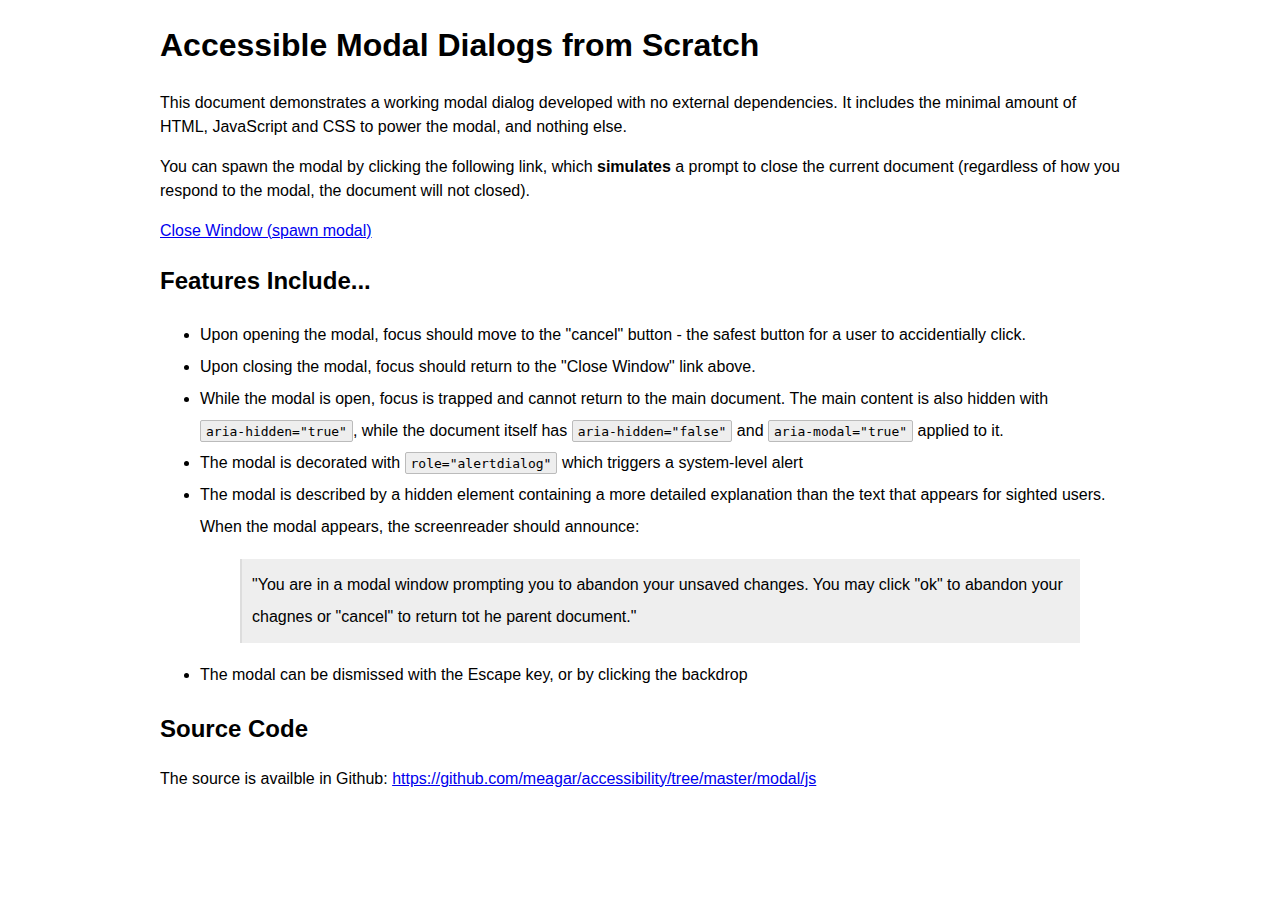
<file: modal/index.html>
<!doctype html>
<html lang="en">
<head>
  <title>Accessible Modal Example</title>
  <link rel="stylesheet" href="modal.css">
  <link rel="stylesheet" href="base_styles.css">
  <meta content="text/html;charset=utf-8" http-equiv="Content-Type">
</head>
<body>
  <div class="main-content" role="main">
    <h1>Accessible Modal Dialogs from Scratch</h1>

    <p>This document demonstrates a working modal dialog developed with no external dependencies. It includes the minimal amount of HTML, JavaScript and CSS to power the modal, and nothing else.</p>

    <p>You can spawn the modal by clicking the following link, which <b>simulates</b> a prompt to close the current document (regardless of how you respond to the modal, the document will not closed).</p>

    <p><a href="javascript:void(0)" class="show">Close Window (spawn modal)</a></p>

    <h2>Features Include...</h2>

    <ul>
    <li>Upon opening the modal, focus should move to the "cancel" button - the safest button for a user to accidentially click.</li>
    <li>Upon closing the modal, focus should return to the "Close Window" link above.</li>
    <li>While the modal is open, focus is trapped and cannot return to the main document. The main content is also hidden with <code>aria-hidden="true"</code>, while the document itself has <code>aria-hidden="false"</code> and <code>aria-modal="true"</code> applied to it.</li>
    <li>The modal is decorated with <code>role="alertdialog"</code> which triggers a system-level alert</li>
    <li>The modal is described by a hidden element containing a more detailed explanation than the text that appears for sighted users. When the modal appears, the screenreader should announce:
      <blockquote>"You are in a modal window prompting you to abandon your unsaved changes. You may click "ok" to abandon your chagnes or "cancel" to return tot he parent document."</blockquote>
    </li>
    <li>The modal can be dismissed with the Escape key, or by clicking the backdrop</li>
    </ul>

    <h2>Source Code</h2>
    <p>The source is availble in Github: <a href="https://github.com/meagar/accessibility/tree/master/modal/js">https://github.com/meagar/accessibility/tree/master/modal/js</a></p>
  </div>

  <div class="modal-container">
    <div class="modal-overlay">
    </div>
    <div class="modal-content" aria-role="alertdialog" aria-modal="true" aria-labelledby="modal-title" aria-describedby="modal-description">
      <div id="modal-description">You are in a modal window prompting you to abandon your unsaved changes. You may click "ok" to abandon your changes, or "cancel" to return to the parent document.</div>
      <h1 id="modal-title">Abandon Changes</h1>
      <p id="modal-body">You have unsaved changes, are you sure you want to abandon them?</p>
      <div class="modal-buttons">
        <button tabindex="3" class="button ok-button">OK</button>
        <button tabindex="4" class="button cancel-button">Cancel</button>
      </div>
    </div>
  </div>
  <script src="modal.js"></script>
</body>
</html>
</file>
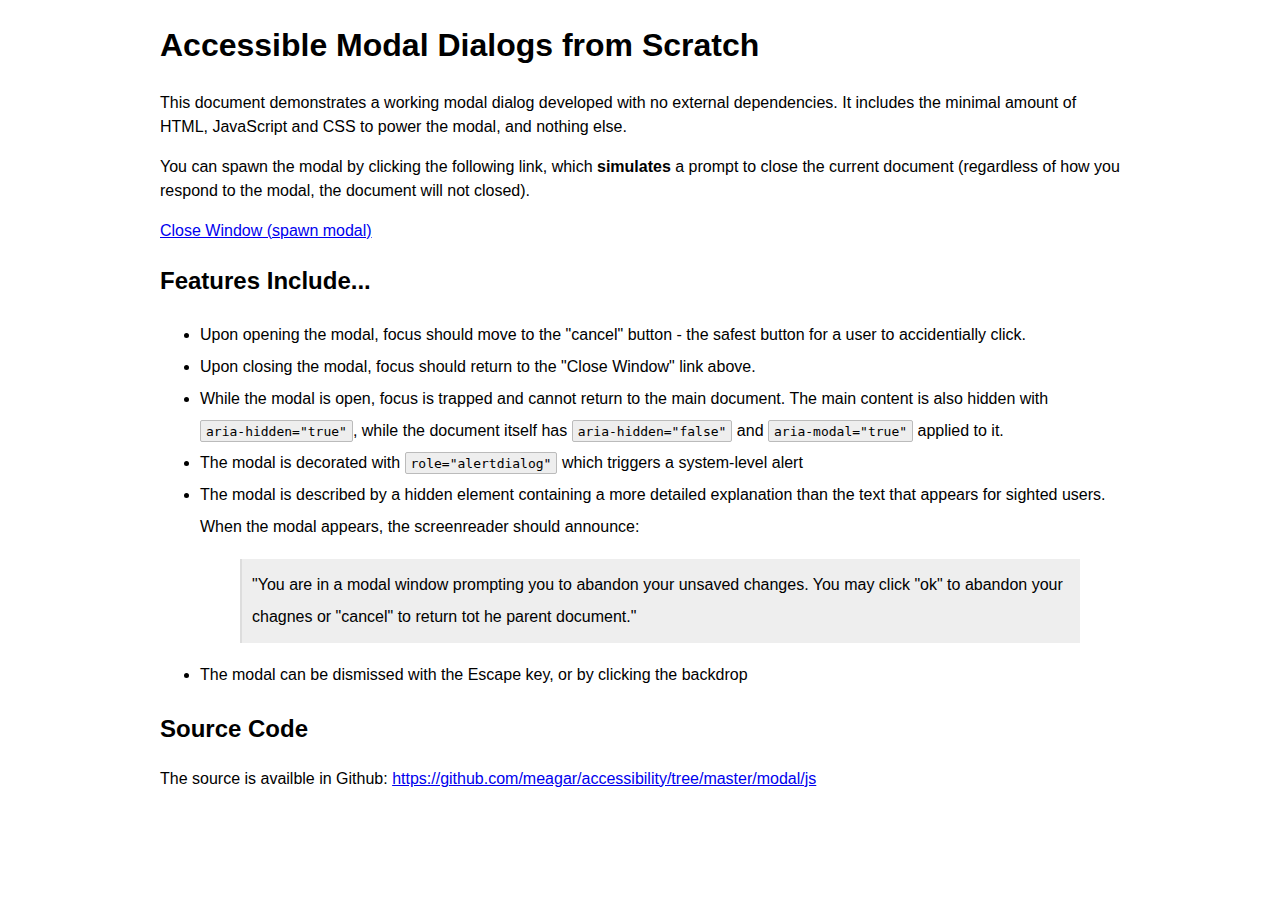
<file: modal/js/index.html>
<!doctype html>
<html lang="en">
<head>
  <title>Accessible Modal Example</title>
  <link rel="stylesheet" href="modal.css">
  <link rel="stylesheet" href="base_styles.css">
  <meta content="text/html;charset=utf-8" http-equiv="Content-Type">
</head>
<body>
  <div class="main-content" role="main">
    <h1>Accessible Modal Dialogs from Scratch</h1>

    <p>This document demonstrates a working modal dialog developed with no external dependencies. It includes the minimal amount of HTML, JavaScript and CSS to power the modal, and nothing else.</p>

    <p>You can spawn the modal by clicking the following link, which <b>simulates</b> a prompt to close the current document (regardless of how you respond to the modal, the document will not closed).</p>

    <p><a href="#" class="show">Close Window (spawn modal)</a></p>

    <h2>Features Include...</h2>

    <ul>
    <li>Upon opening the modal, focus should move to the "cancel" button - the safest button for a user to accidentially click.</li>
    <li>Upon closing the modal, focus should return to the "Close Window" link above.</li>
    <li>While the modal is open, focus is trapped and cannot return to the main document. The main content is also hidden with <code>aria-hidden="true"</code>, while the document itself has <code>aria-hidden="false"</code> and <code>aria-modal="true"</code> applied to it.</li>
    <li>The modal is decorated with <code>role="alertdialog"</code> which triggers a system-level alert</li>
    <li>The modal is described by a hidden element containing a more detailed explanation than the text that appears for sighted users. When the modal appears, the screenreader should announce:
      <blockquote>"You are in a modal window prompting you to abandon your unsaved changes. You may click "ok" to abandon your chagnes or "cancel" to return tot he parent document."</blockquote>
    </li>
    <li>The modal can be dismissed with the Escape key, or by clicking the backdrop</li>
    </ul>

    <h2>Source Code</h2>
    <p>The source is availble in Github: <a href="https://github.com/meagar/accessibility/tree/master/modal/js">https://github.com/meagar/accessibility/tree/master/modal/js</a></p>
  </div>

  <div class="modal-container">
    <div class="modal-overlay">
    </div>
    <div class="modal-content" aria-role="alertdialog" aria-modal="true" aria-labelledby="modal-title" aria-describedby="modal-description">
      <div id="modal-description">You are in a modal window prompting you to abandon your unsaved changes. You may click "ok" to abandon your changes, or "cancel" to return to the parent document.</div>
      <h1 id="modal-title">Abandon Changes</h1>
      <p id="modal-body">You have unsaved changes, are you sure you want to abandon them?</p>
      <div class="modal-buttons">
        <button tabindex="3" class="button ok-button">OK</button>
        <button tabindex="4" class="button cancel-button">Cancel</button>
      </div>
    </div>
  </div>
  <script src="modal.js"></script>
</body>
</html>
</file>
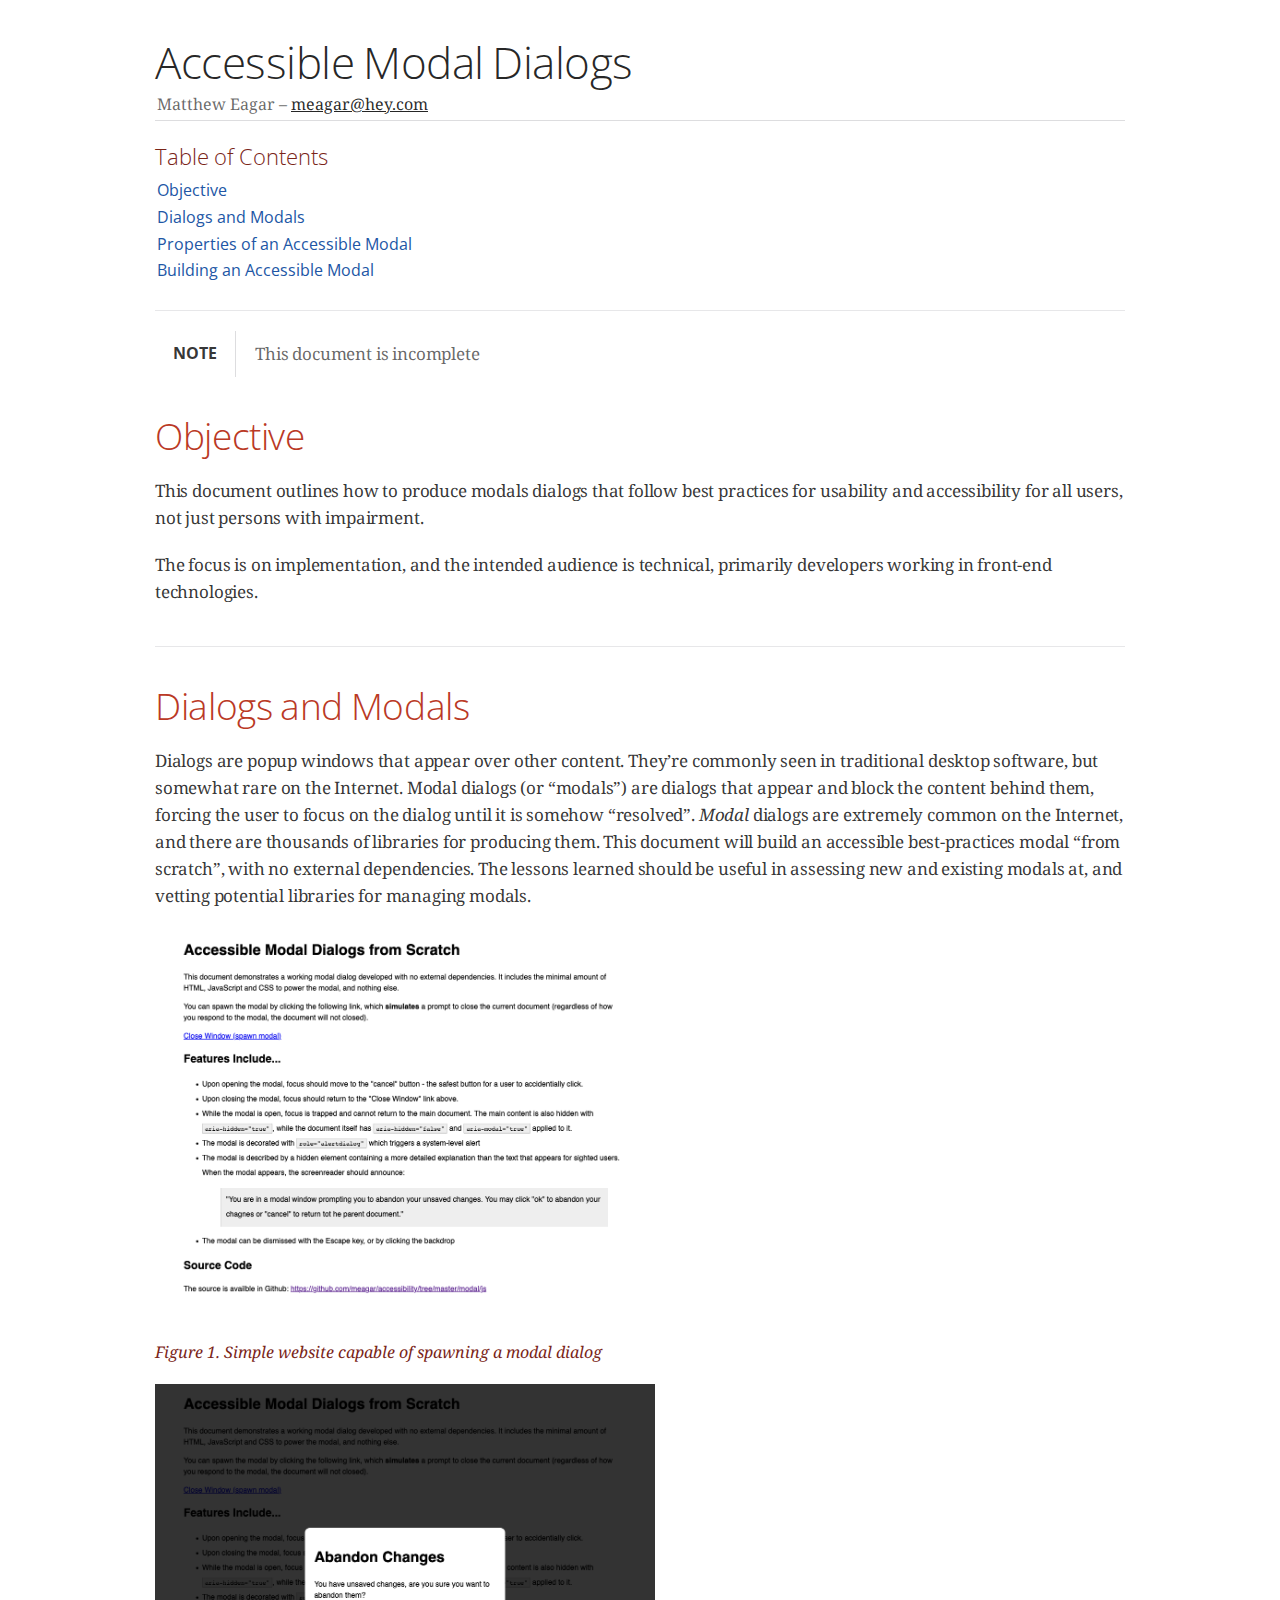
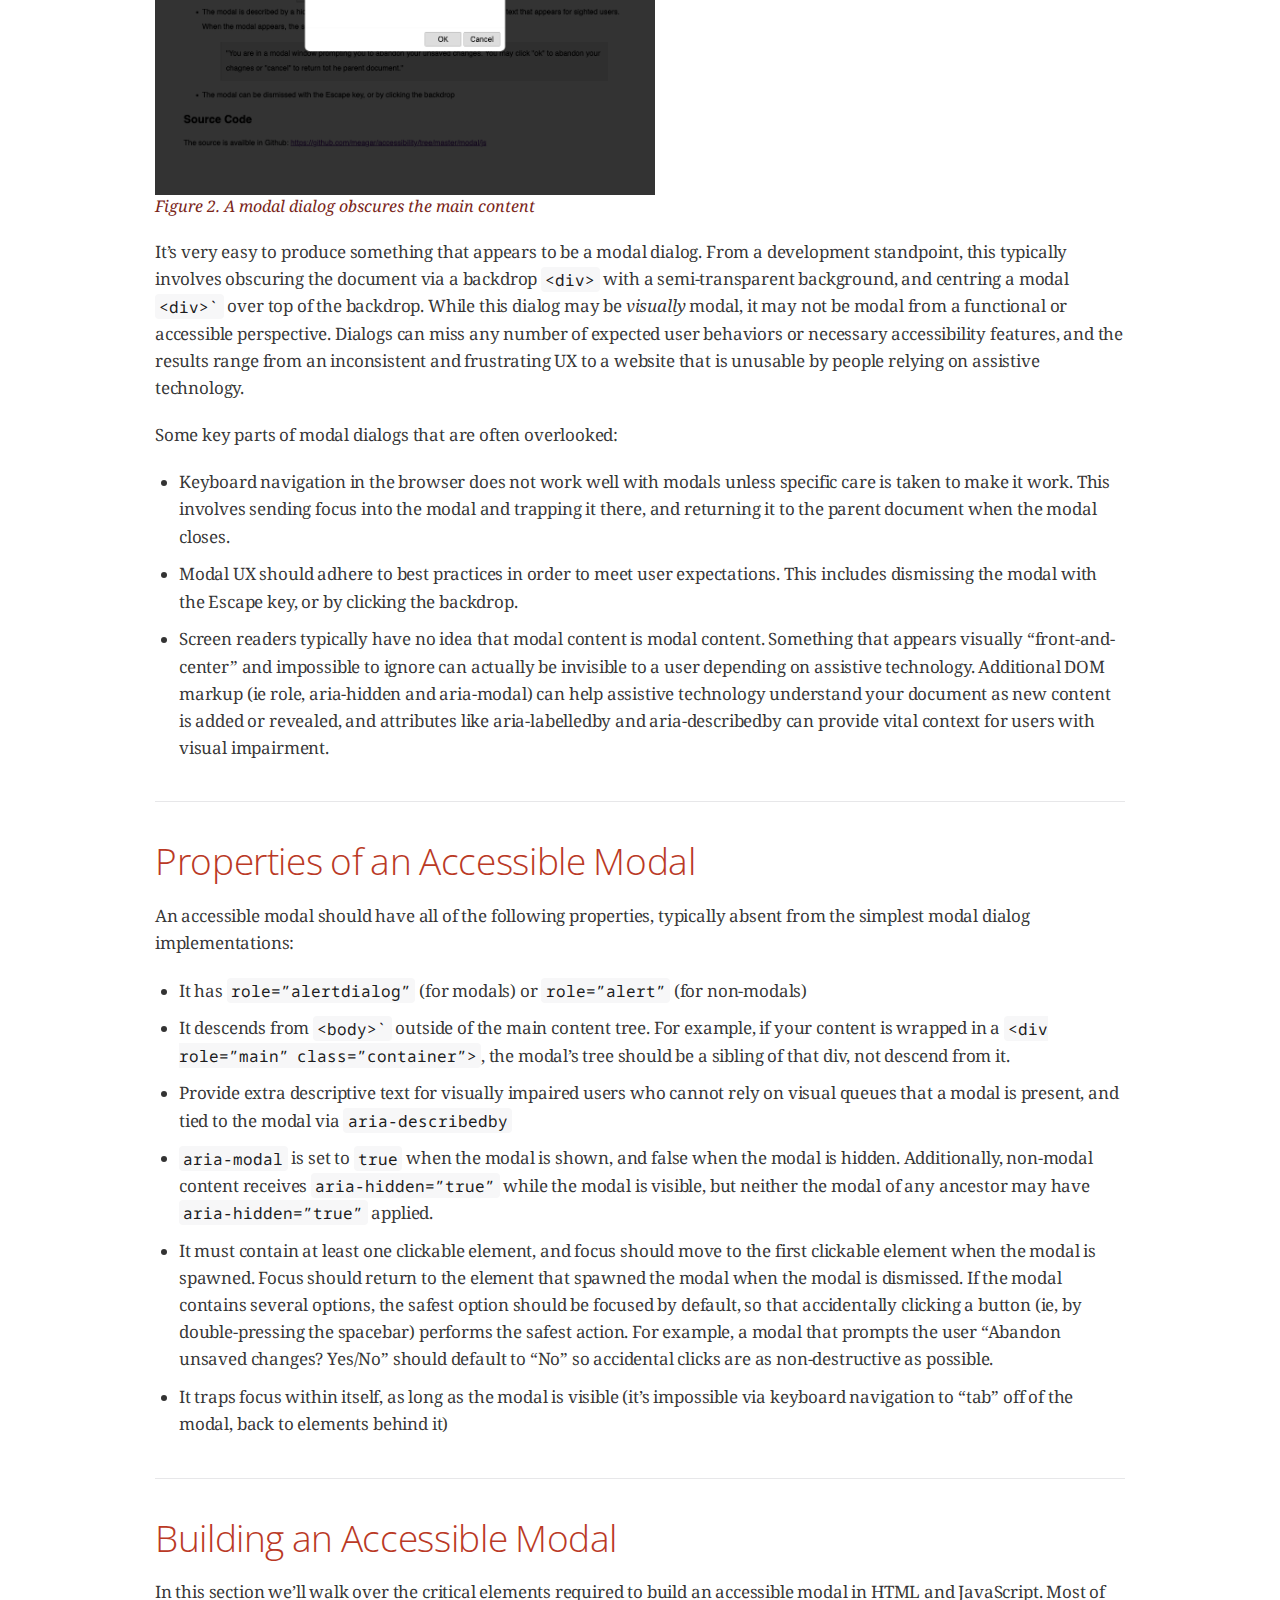
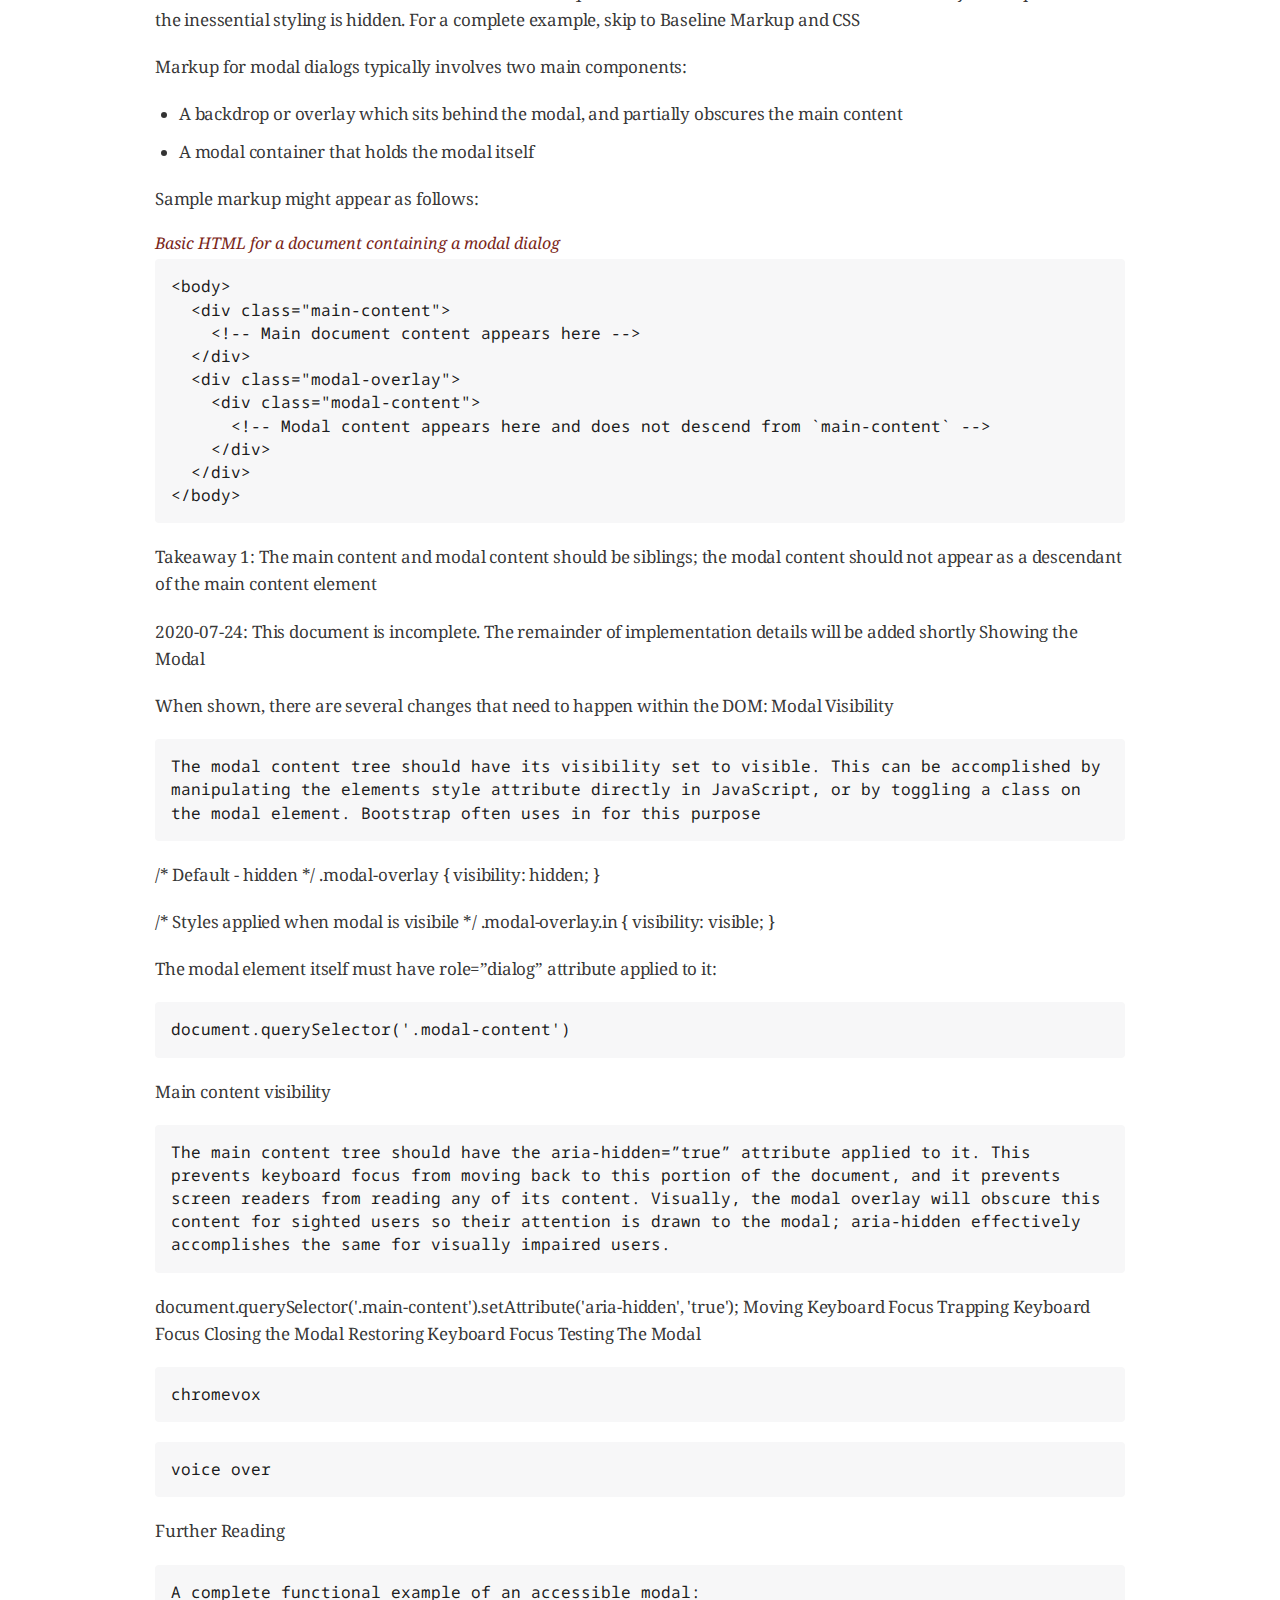
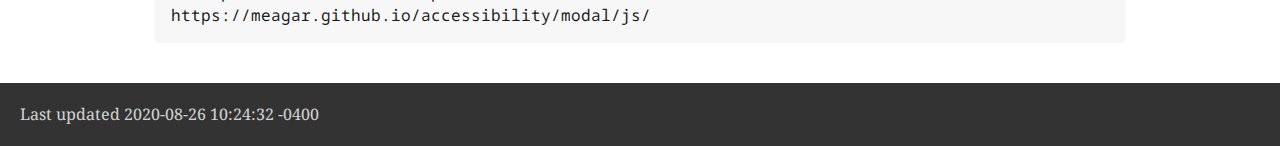
<file: modal/README.html>
<!DOCTYPE html>
<html lang="en">
<head>
<meta charset="UTF-8">
<meta http-equiv="X-UA-Compatible" content="IE=edge">
<meta name="viewport" content="width=device-width, initial-scale=1.0">
<meta name="generator" content="Asciidoctor 2.0.10">
<meta name="author" content="Matthew Eagar">
<title>Accessible Modal Dialogs</title>
<link rel="stylesheet" href="https://fonts.googleapis.com/css?family=Open+Sans:300,300italic,400,400italic,600,600italic%7CNoto+Serif:400,400italic,700,700italic%7CDroid+Sans+Mono:400,700">
<style>
/* Asciidoctor default stylesheet | MIT License | https://asciidoctor.org */
/* Uncomment @import statement to use as custom stylesheet */
/*@import "https://fonts.googleapis.com/css?family=Open+Sans:300,300italic,400,400italic,600,600italic%7CNoto+Serif:400,400italic,700,700italic%7CDroid+Sans+Mono:400,700";*/
article,aside,details,figcaption,figure,footer,header,hgroup,main,nav,section{display:block}
audio,video{display:inline-block}
audio:not([controls]){display:none;height:0}
html{font-family:sans-serif;-ms-text-size-adjust:100%;-webkit-text-size-adjust:100%}
a{background:none}
a:focus{outline:thin dotted}
a:active,a:hover{outline:0}
h1{font-size:2em;margin:.67em 0}
abbr[title]{border-bottom:1px dotted}
b,strong{font-weight:bold}
dfn{font-style:italic}
hr{-moz-box-sizing:content-box;box-sizing:content-box;height:0}
mark{background:#ff0;color:#000}
code,kbd,pre,samp{font-family:monospace;font-size:1em}
pre{white-space:pre-wrap}
q{quotes:"\201C" "\201D" "\2018" "\2019"}
small{font-size:80%}
sub,sup{font-size:75%;line-height:0;position:relative;vertical-align:baseline}
sup{top:-.5em}
sub{bottom:-.25em}
img{border:0}
svg:not(:root){overflow:hidden}
figure{margin:0}
fieldset{border:1px solid silver;margin:0 2px;padding:.35em .625em .75em}
legend{border:0;padding:0}
button,input,select,textarea{font-family:inherit;font-size:100%;margin:0}
button,input{line-height:normal}
button,select{text-transform:none}
button,html input[type="button"],input[type="reset"],input[type="submit"]{-webkit-appearance:button;cursor:pointer}
button[disabled],html input[disabled]{cursor:default}
input[type="checkbox"],input[type="radio"]{box-sizing:border-box;padding:0}
button::-moz-focus-inner,input::-moz-focus-inner{border:0;padding:0}
textarea{overflow:auto;vertical-align:top}
table{border-collapse:collapse;border-spacing:0}
*,*::before,*::after{-moz-box-sizing:border-box;-webkit-box-sizing:border-box;box-sizing:border-box}
html,body{font-size:100%}
body{background:#fff;color:rgba(0,0,0,.8);padding:0;margin:0;font-family:"Noto Serif","DejaVu Serif",serif;font-weight:400;font-style:normal;line-height:1;position:relative;cursor:auto;tab-size:4;-moz-osx-font-smoothing:grayscale;-webkit-font-smoothing:antialiased}
a:hover{cursor:pointer}
img,object,embed{max-width:100%;height:auto}
object,embed{height:100%}
img{-ms-interpolation-mode:bicubic}
.left{float:left!important}
.right{float:right!important}
.text-left{text-align:left!important}
.text-right{text-align:right!important}
.text-center{text-align:center!important}
.text-justify{text-align:justify!important}
.hide{display:none}
img,object,svg{display:inline-block;vertical-align:middle}
textarea{height:auto;min-height:50px}
select{width:100%}
.center{margin-left:auto;margin-right:auto}
.stretch{width:100%}
.subheader,.admonitionblock td.content>.title,.audioblock>.title,.exampleblock>.title,.imageblock>.title,.listingblock>.title,.literalblock>.title,.stemblock>.title,.openblock>.title,.paragraph>.title,.quoteblock>.title,table.tableblock>.title,.verseblock>.title,.videoblock>.title,.dlist>.title,.olist>.title,.ulist>.title,.qlist>.title,.hdlist>.title{line-height:1.45;color:#7a2518;font-weight:400;margin-top:0;margin-bottom:.25em}
div,dl,dt,dd,ul,ol,li,h1,h2,h3,#toctitle,.sidebarblock>.content>.title,h4,h5,h6,pre,form,p,blockquote,th,td{margin:0;padding:0;direction:ltr}
a{color:#2156a5;text-decoration:underline;line-height:inherit}
a:hover,a:focus{color:#1d4b8f}
a img{border:0}
p{font-family:inherit;font-weight:400;font-size:1em;line-height:1.6;margin-bottom:1.25em;text-rendering:optimizeLegibility}
p aside{font-size:.875em;line-height:1.35;font-style:italic}
h1,h2,h3,#toctitle,.sidebarblock>.content>.title,h4,h5,h6{font-family:"Open Sans","DejaVu Sans",sans-serif;font-weight:300;font-style:normal;color:#ba3925;text-rendering:optimizeLegibility;margin-top:1em;margin-bottom:.5em;line-height:1.0125em}
h1 small,h2 small,h3 small,#toctitle small,.sidebarblock>.content>.title small,h4 small,h5 small,h6 small{font-size:60%;color:#e99b8f;line-height:0}
h1{font-size:2.125em}
h2{font-size:1.6875em}
h3,#toctitle,.sidebarblock>.content>.title{font-size:1.375em}
h4,h5{font-size:1.125em}
h6{font-size:1em}
hr{border:solid #dddddf;border-width:1px 0 0;clear:both;margin:1.25em 0 1.1875em;height:0}
em,i{font-style:italic;line-height:inherit}
strong,b{font-weight:bold;line-height:inherit}
small{font-size:60%;line-height:inherit}
code{font-family:"Droid Sans Mono","DejaVu Sans Mono",monospace;font-weight:400;color:rgba(0,0,0,.9)}
ul,ol,dl{font-size:1em;line-height:1.6;margin-bottom:1.25em;list-style-position:outside;font-family:inherit}
ul,ol{margin-left:1.5em}
ul li ul,ul li ol{margin-left:1.25em;margin-bottom:0;font-size:1em}
ul.square li ul,ul.circle li ul,ul.disc li ul{list-style:inherit}
ul.square{list-style-type:square}
ul.circle{list-style-type:circle}
ul.disc{list-style-type:disc}
ol li ul,ol li ol{margin-left:1.25em;margin-bottom:0}
dl dt{margin-bottom:.3125em;font-weight:bold}
dl dd{margin-bottom:1.25em}
abbr,acronym{text-transform:uppercase;font-size:90%;color:rgba(0,0,0,.8);border-bottom:1px dotted #ddd;cursor:help}
abbr{text-transform:none}
blockquote{margin:0 0 1.25em;padding:.5625em 1.25em 0 1.1875em;border-left:1px solid #ddd}
blockquote cite{display:block;font-size:.9375em;color:rgba(0,0,0,.6)}
blockquote cite::before{content:"\2014 \0020"}
blockquote cite a,blockquote cite a:visited{color:rgba(0,0,0,.6)}
blockquote,blockquote p{line-height:1.6;color:rgba(0,0,0,.85)}
@media screen and (min-width:768px){h1,h2,h3,#toctitle,.sidebarblock>.content>.title,h4,h5,h6{line-height:1.2}
h1{font-size:2.75em}
h2{font-size:2.3125em}
h3,#toctitle,.sidebarblock>.content>.title{font-size:1.6875em}
h4{font-size:1.4375em}}
table{background:#fff;margin-bottom:1.25em;border:solid 1px #dedede}
table thead,table tfoot{background:#f7f8f7}
table thead tr th,table thead tr td,table tfoot tr th,table tfoot tr td{padding:.5em .625em .625em;font-size:inherit;color:rgba(0,0,0,.8);text-align:left}
table tr th,table tr td{padding:.5625em .625em;font-size:inherit;color:rgba(0,0,0,.8)}
table tr.even,table tr.alt{background:#f8f8f7}
table thead tr th,table tfoot tr th,table tbody tr td,table tr td,table tfoot tr td{display:table-cell;line-height:1.6}
h1,h2,h3,#toctitle,.sidebarblock>.content>.title,h4,h5,h6{line-height:1.2;word-spacing:-.05em}
h1 strong,h2 strong,h3 strong,#toctitle strong,.sidebarblock>.content>.title strong,h4 strong,h5 strong,h6 strong{font-weight:400}
.clearfix::before,.clearfix::after,.float-group::before,.float-group::after{content:" ";display:table}
.clearfix::after,.float-group::after{clear:both}
:not(pre):not([class^=L])>code{font-size:.9375em;font-style:normal!important;letter-spacing:0;padding:.1em .5ex;word-spacing:-.15em;background:#f7f7f8;-webkit-border-radius:4px;border-radius:4px;line-height:1.45;text-rendering:optimizeSpeed;word-wrap:break-word}
:not(pre)>code.nobreak{word-wrap:normal}
:not(pre)>code.nowrap{white-space:nowrap}
pre{color:rgba(0,0,0,.9);font-family:"Droid Sans Mono","DejaVu Sans Mono",monospace;line-height:1.45;text-rendering:optimizeSpeed}
pre code,pre pre{color:inherit;font-size:inherit;line-height:inherit}
pre>code{display:block}
pre.nowrap,pre.nowrap pre{white-space:pre;word-wrap:normal}
em em{font-style:normal}
strong strong{font-weight:400}
.keyseq{color:rgba(51,51,51,.8)}
kbd{font-family:"Droid Sans Mono","DejaVu Sans Mono",monospace;display:inline-block;color:rgba(0,0,0,.8);font-size:.65em;line-height:1.45;background:#f7f7f7;border:1px solid #ccc;-webkit-border-radius:3px;border-radius:3px;-webkit-box-shadow:0 1px 0 rgba(0,0,0,.2),0 0 0 .1em white inset;box-shadow:0 1px 0 rgba(0,0,0,.2),0 0 0 .1em #fff inset;margin:0 .15em;padding:.2em .5em;vertical-align:middle;position:relative;top:-.1em;white-space:nowrap}
.keyseq kbd:first-child{margin-left:0}
.keyseq kbd:last-child{margin-right:0}
.menuseq,.menuref{color:#000}
.menuseq b:not(.caret),.menuref{font-weight:inherit}
.menuseq{word-spacing:-.02em}
.menuseq b.caret{font-size:1.25em;line-height:.8}
.menuseq i.caret{font-weight:bold;text-align:center;width:.45em}
b.button::before,b.button::after{position:relative;top:-1px;font-weight:400}
b.button::before{content:"[";padding:0 3px 0 2px}
b.button::after{content:"]";padding:0 2px 0 3px}
p a>code:hover{color:rgba(0,0,0,.9)}
#header,#content,#footnotes,#footer{width:100%;margin-left:auto;margin-right:auto;margin-top:0;margin-bottom:0;max-width:62.5em;*zoom:1;position:relative;padding-left:.9375em;padding-right:.9375em}
#header::before,#header::after,#content::before,#content::after,#footnotes::before,#footnotes::after,#footer::before,#footer::after{content:" ";display:table}
#header::after,#content::after,#footnotes::after,#footer::after{clear:both}
#content{margin-top:1.25em}
#content::before{content:none}
#header>h1:first-child{color:rgba(0,0,0,.85);margin-top:2.25rem;margin-bottom:0}
#header>h1:first-child+#toc{margin-top:8px;border-top:1px solid #dddddf}
#header>h1:only-child,body.toc2 #header>h1:nth-last-child(2){border-bottom:1px solid #dddddf;padding-bottom:8px}
#header .details{border-bottom:1px solid #dddddf;line-height:1.45;padding-top:.25em;padding-bottom:.25em;padding-left:.25em;color:rgba(0,0,0,.6);display:-ms-flexbox;display:-webkit-flex;display:flex;-ms-flex-flow:row wrap;-webkit-flex-flow:row wrap;flex-flow:row wrap}
#header .details span:first-child{margin-left:-.125em}
#header .details span.email a{color:rgba(0,0,0,.85)}
#header .details br{display:none}
#header .details br+span::before{content:"\00a0\2013\00a0"}
#header .details br+span.author::before{content:"\00a0\22c5\00a0";color:rgba(0,0,0,.85)}
#header .details br+span#revremark::before{content:"\00a0|\00a0"}
#header #revnumber{text-transform:capitalize}
#header #revnumber::after{content:"\00a0"}
#content>h1:first-child:not([class]){color:rgba(0,0,0,.85);border-bottom:1px solid #dddddf;padding-bottom:8px;margin-top:0;padding-top:1rem;margin-bottom:1.25rem}
#toc{border-bottom:1px solid #e7e7e9;padding-bottom:.5em}
#toc>ul{margin-left:.125em}
#toc ul.sectlevel0>li>a{font-style:italic}
#toc ul.sectlevel0 ul.sectlevel1{margin:.5em 0}
#toc ul{font-family:"Open Sans","DejaVu Sans",sans-serif;list-style-type:none}
#toc li{line-height:1.3334;margin-top:.3334em}
#toc a{text-decoration:none}
#toc a:active{text-decoration:underline}
#toctitle{color:#7a2518;font-size:1.2em}
@media screen and (min-width:768px){#toctitle{font-size:1.375em}
body.toc2{padding-left:15em;padding-right:0}
#toc.toc2{margin-top:0!important;background:#f8f8f7;position:fixed;width:15em;left:0;top:0;border-right:1px solid #e7e7e9;border-top-width:0!important;border-bottom-width:0!important;z-index:1000;padding:1.25em 1em;height:100%;overflow:auto}
#toc.toc2 #toctitle{margin-top:0;margin-bottom:.8rem;font-size:1.2em}
#toc.toc2>ul{font-size:.9em;margin-bottom:0}
#toc.toc2 ul ul{margin-left:0;padding-left:1em}
#toc.toc2 ul.sectlevel0 ul.sectlevel1{padding-left:0;margin-top:.5em;margin-bottom:.5em}
body.toc2.toc-right{padding-left:0;padding-right:15em}
body.toc2.toc-right #toc.toc2{border-right-width:0;border-left:1px solid #e7e7e9;left:auto;right:0}}
@media screen and (min-width:1280px){body.toc2{padding-left:20em;padding-right:0}
#toc.toc2{width:20em}
#toc.toc2 #toctitle{font-size:1.375em}
#toc.toc2>ul{font-size:.95em}
#toc.toc2 ul ul{padding-left:1.25em}
body.toc2.toc-right{padding-left:0;padding-right:20em}}
#content #toc{border-style:solid;border-width:1px;border-color:#e0e0dc;margin-bottom:1.25em;padding:1.25em;background:#f8f8f7;-webkit-border-radius:4px;border-radius:4px}
#content #toc>:first-child{margin-top:0}
#content #toc>:last-child{margin-bottom:0}
#footer{max-width:100%;background:rgba(0,0,0,.8);padding:1.25em}
#footer-text{color:rgba(255,255,255,.8);line-height:1.44}
#content{margin-bottom:.625em}
.sect1{padding-bottom:.625em}
@media screen and (min-width:768px){#content{margin-bottom:1.25em}
.sect1{padding-bottom:1.25em}}
.sect1:last-child{padding-bottom:0}
.sect1+.sect1{border-top:1px solid #e7e7e9}
#content h1>a.anchor,h2>a.anchor,h3>a.anchor,#toctitle>a.anchor,.sidebarblock>.content>.title>a.anchor,h4>a.anchor,h5>a.anchor,h6>a.anchor{position:absolute;z-index:1001;width:1.5ex;margin-left:-1.5ex;display:block;text-decoration:none!important;visibility:hidden;text-align:center;font-weight:400}
#content h1>a.anchor::before,h2>a.anchor::before,h3>a.anchor::before,#toctitle>a.anchor::before,.sidebarblock>.content>.title>a.anchor::before,h4>a.anchor::before,h5>a.anchor::before,h6>a.anchor::before{content:"\00A7";font-size:.85em;display:block;padding-top:.1em}
#content h1:hover>a.anchor,#content h1>a.anchor:hover,h2:hover>a.anchor,h2>a.anchor:hover,h3:hover>a.anchor,#toctitle:hover>a.anchor,.sidebarblock>.content>.title:hover>a.anchor,h3>a.anchor:hover,#toctitle>a.anchor:hover,.sidebarblock>.content>.title>a.anchor:hover,h4:hover>a.anchor,h4>a.anchor:hover,h5:hover>a.anchor,h5>a.anchor:hover,h6:hover>a.anchor,h6>a.anchor:hover{visibility:visible}
#content h1>a.link,h2>a.link,h3>a.link,#toctitle>a.link,.sidebarblock>.content>.title>a.link,h4>a.link,h5>a.link,h6>a.link{color:#ba3925;text-decoration:none}
#content h1>a.link:hover,h2>a.link:hover,h3>a.link:hover,#toctitle>a.link:hover,.sidebarblock>.content>.title>a.link:hover,h4>a.link:hover,h5>a.link:hover,h6>a.link:hover{color:#a53221}
details,.audioblock,.imageblock,.literalblock,.listingblock,.stemblock,.videoblock{margin-bottom:1.25em}
details>summary:first-of-type{cursor:pointer;display:list-item;outline:none;margin-bottom:.75em}
.admonitionblock td.content>.title,.audioblock>.title,.exampleblock>.title,.imageblock>.title,.listingblock>.title,.literalblock>.title,.stemblock>.title,.openblock>.title,.paragraph>.title,.quoteblock>.title,table.tableblock>.title,.verseblock>.title,.videoblock>.title,.dlist>.title,.olist>.title,.ulist>.title,.qlist>.title,.hdlist>.title{text-rendering:optimizeLegibility;text-align:left;font-family:"Noto Serif","DejaVu Serif",serif;font-size:1rem;font-style:italic}
table.tableblock.fit-content>caption.title{white-space:nowrap;width:0}
.paragraph.lead>p,#preamble>.sectionbody>[class="paragraph"]:first-of-type p{font-size:1.21875em;line-height:1.6;color:rgba(0,0,0,.85)}
table.tableblock #preamble>.sectionbody>[class="paragraph"]:first-of-type p{font-size:inherit}
.admonitionblock>table{border-collapse:separate;border:0;background:none;width:100%}
.admonitionblock>table td.icon{text-align:center;width:80px}
.admonitionblock>table td.icon img{max-width:none}
.admonitionblock>table td.icon .title{font-weight:bold;font-family:"Open Sans","DejaVu Sans",sans-serif;text-transform:uppercase}
.admonitionblock>table td.content{padding-left:1.125em;padding-right:1.25em;border-left:1px solid #dddddf;color:rgba(0,0,0,.6)}
.admonitionblock>table td.content>:last-child>:last-child{margin-bottom:0}
.exampleblock>.content{border-style:solid;border-width:1px;border-color:#e6e6e6;margin-bottom:1.25em;padding:1.25em;background:#fff;-webkit-border-radius:4px;border-radius:4px}
.exampleblock>.content>:first-child{margin-top:0}
.exampleblock>.content>:last-child{margin-bottom:0}
.sidebarblock{border-style:solid;border-width:1px;border-color:#dbdbd6;margin-bottom:1.25em;padding:1.25em;background:#f3f3f2;-webkit-border-radius:4px;border-radius:4px}
.sidebarblock>:first-child{margin-top:0}
.sidebarblock>:last-child{margin-bottom:0}
.sidebarblock>.content>.title{color:#7a2518;margin-top:0;text-align:center}
.exampleblock>.content>:last-child>:last-child,.exampleblock>.content .olist>ol>li:last-child>:last-child,.exampleblock>.content .ulist>ul>li:last-child>:last-child,.exampleblock>.content .qlist>ol>li:last-child>:last-child,.sidebarblock>.content>:last-child>:last-child,.sidebarblock>.content .olist>ol>li:last-child>:last-child,.sidebarblock>.content .ulist>ul>li:last-child>:last-child,.sidebarblock>.content .qlist>ol>li:last-child>:last-child{margin-bottom:0}
.literalblock pre,.listingblock>.content>pre{-webkit-border-radius:4px;border-radius:4px;word-wrap:break-word;overflow-x:auto;padding:1em;font-size:.8125em}
@media screen and (min-width:768px){.literalblock pre,.listingblock>.content>pre{font-size:.90625em}}
@media screen and (min-width:1280px){.literalblock pre,.listingblock>.content>pre{font-size:1em}}
.literalblock pre,.listingblock>.content>pre:not(.highlight),.listingblock>.content>pre[class="highlight"],.listingblock>.content>pre[class^="highlight "]{background:#f7f7f8}
.literalblock.output pre{color:#f7f7f8;background:rgba(0,0,0,.9)}
.listingblock>.content{position:relative}
.listingblock code[data-lang]::before{display:none;content:attr(data-lang);position:absolute;font-size:.75em;top:.425rem;right:.5rem;line-height:1;text-transform:uppercase;color:inherit;opacity:.5}
.listingblock:hover code[data-lang]::before{display:block}
.listingblock.terminal pre .command::before{content:attr(data-prompt);padding-right:.5em;color:inherit;opacity:.5}
.listingblock.terminal pre .command:not([data-prompt])::before{content:"$"}
.listingblock pre.highlightjs{padding:0}
.listingblock pre.highlightjs>code{padding:1em;-webkit-border-radius:4px;border-radius:4px}
.listingblock pre.prettyprint{border-width:0}
.prettyprint{background:#f7f7f8}
pre.prettyprint .linenums{line-height:1.45;margin-left:2em}
pre.prettyprint li{background:none;list-style-type:inherit;padding-left:0}
pre.prettyprint li code[data-lang]::before{opacity:1}
pre.prettyprint li:not(:first-child) code[data-lang]::before{display:none}
table.linenotable{border-collapse:separate;border:0;margin-bottom:0;background:none}
table.linenotable td[class]{color:inherit;vertical-align:top;padding:0;line-height:inherit;white-space:normal}
table.linenotable td.code{padding-left:.75em}
table.linenotable td.linenos{border-right:1px solid currentColor;opacity:.35;padding-right:.5em}
pre.pygments .lineno{border-right:1px solid currentColor;opacity:.35;display:inline-block;margin-right:.75em}
pre.pygments .lineno::before{content:"";margin-right:-.125em}
.quoteblock{margin:0 1em 1.25em 1.5em;display:table}
.quoteblock:not(.excerpt)>.title{margin-left:-1.5em;margin-bottom:.75em}
.quoteblock blockquote,.quoteblock p{color:rgba(0,0,0,.85);font-size:1.15rem;line-height:1.75;word-spacing:.1em;letter-spacing:0;font-style:italic;text-align:justify}
.quoteblock blockquote{margin:0;padding:0;border:0}
.quoteblock blockquote::before{content:"\201c";float:left;font-size:2.75em;font-weight:bold;line-height:.6em;margin-left:-.6em;color:#7a2518;text-shadow:0 1px 2px rgba(0,0,0,.1)}
.quoteblock blockquote>.paragraph:last-child p{margin-bottom:0}
.quoteblock .attribution{margin-top:.75em;margin-right:.5ex;text-align:right}
.verseblock{margin:0 1em 1.25em}
.verseblock pre{font-family:"Open Sans","DejaVu Sans",sans;font-size:1.15rem;color:rgba(0,0,0,.85);font-weight:300;text-rendering:optimizeLegibility}
.verseblock pre strong{font-weight:400}
.verseblock .attribution{margin-top:1.25rem;margin-left:.5ex}
.quoteblock .attribution,.verseblock .attribution{font-size:.9375em;line-height:1.45;font-style:italic}
.quoteblock .attribution br,.verseblock .attribution br{display:none}
.quoteblock .attribution cite,.verseblock .attribution cite{display:block;letter-spacing:-.025em;color:rgba(0,0,0,.6)}
.quoteblock.abstract blockquote::before,.quoteblock.excerpt blockquote::before,.quoteblock .quoteblock blockquote::before{display:none}
.quoteblock.abstract blockquote,.quoteblock.abstract p,.quoteblock.excerpt blockquote,.quoteblock.excerpt p,.quoteblock .quoteblock blockquote,.quoteblock .quoteblock p{line-height:1.6;word-spacing:0}
.quoteblock.abstract{margin:0 1em 1.25em;display:block}
.quoteblock.abstract>.title{margin:0 0 .375em;font-size:1.15em;text-align:center}
.quoteblock.excerpt>blockquote,.quoteblock .quoteblock{padding:0 0 .25em 1em;border-left:.25em solid #dddddf}
.quoteblock.excerpt,.quoteblock .quoteblock{margin-left:0}
.quoteblock.excerpt blockquote,.quoteblock.excerpt p,.quoteblock .quoteblock blockquote,.quoteblock .quoteblock p{color:inherit;font-size:1.0625rem}
.quoteblock.excerpt .attribution,.quoteblock .quoteblock .attribution{color:inherit;text-align:left;margin-right:0}
table.tableblock{max-width:100%;border-collapse:separate}
p.tableblock:last-child{margin-bottom:0}
td.tableblock>.content>:last-child{margin-bottom:-1.25em}
td.tableblock>.content>:last-child.sidebarblock{margin-bottom:0}
table.tableblock,th.tableblock,td.tableblock{border:0 solid #dedede}
table.grid-all>thead>tr>.tableblock,table.grid-all>tbody>tr>.tableblock{border-width:0 1px 1px 0}
table.grid-all>tfoot>tr>.tableblock{border-width:1px 1px 0 0}
table.grid-cols>*>tr>.tableblock{border-width:0 1px 0 0}
table.grid-rows>thead>tr>.tableblock,table.grid-rows>tbody>tr>.tableblock{border-width:0 0 1px}
table.grid-rows>tfoot>tr>.tableblock{border-width:1px 0 0}
table.grid-all>*>tr>.tableblock:last-child,table.grid-cols>*>tr>.tableblock:last-child{border-right-width:0}
table.grid-all>tbody>tr:last-child>.tableblock,table.grid-all>thead:last-child>tr>.tableblock,table.grid-rows>tbody>tr:last-child>.tableblock,table.grid-rows>thead:last-child>tr>.tableblock{border-bottom-width:0}
table.frame-all{border-width:1px}
table.frame-sides{border-width:0 1px}
table.frame-topbot,table.frame-ends{border-width:1px 0}
table.stripes-all tr,table.stripes-odd tr:nth-of-type(odd),table.stripes-even tr:nth-of-type(even),table.stripes-hover tr:hover{background:#f8f8f7}
th.halign-left,td.halign-left{text-align:left}
th.halign-right,td.halign-right{text-align:right}
th.halign-center,td.halign-center{text-align:center}
th.valign-top,td.valign-top{vertical-align:top}
th.valign-bottom,td.valign-bottom{vertical-align:bottom}
th.valign-middle,td.valign-middle{vertical-align:middle}
table thead th,table tfoot th{font-weight:bold}
tbody tr th{display:table-cell;line-height:1.6;background:#f7f8f7}
tbody tr th,tbody tr th p,tfoot tr th,tfoot tr th p{color:rgba(0,0,0,.8);font-weight:bold}
p.tableblock>code:only-child{background:none;padding:0}
p.tableblock{font-size:1em}
ol{margin-left:1.75em}
ul li ol{margin-left:1.5em}
dl dd{margin-left:1.125em}
dl dd:last-child,dl dd:last-child>:last-child{margin-bottom:0}
ol>li p,ul>li p,ul dd,ol dd,.olist .olist,.ulist .ulist,.ulist .olist,.olist .ulist{margin-bottom:.625em}
ul.checklist,ul.none,ol.none,ul.no-bullet,ol.no-bullet,ol.unnumbered,ul.unstyled,ol.unstyled{list-style-type:none}
ul.no-bullet,ol.no-bullet,ol.unnumbered{margin-left:.625em}
ul.unstyled,ol.unstyled{margin-left:0}
ul.checklist{margin-left:.625em}
ul.checklist li>p:first-child>.fa-square-o:first-child,ul.checklist li>p:first-child>.fa-check-square-o:first-child{width:1.25em;font-size:.8em;position:relative;bottom:.125em}
ul.checklist li>p:first-child>input[type="checkbox"]:first-child{margin-right:.25em}
ul.inline{display:-ms-flexbox;display:-webkit-box;display:flex;-ms-flex-flow:row wrap;-webkit-flex-flow:row wrap;flex-flow:row wrap;list-style:none;margin:0 0 .625em -1.25em}
ul.inline>li{margin-left:1.25em}
.unstyled dl dt{font-weight:400;font-style:normal}
ol.arabic{list-style-type:decimal}
ol.decimal{list-style-type:decimal-leading-zero}
ol.loweralpha{list-style-type:lower-alpha}
ol.upperalpha{list-style-type:upper-alpha}
ol.lowerroman{list-style-type:lower-roman}
ol.upperroman{list-style-type:upper-roman}
ol.lowergreek{list-style-type:lower-greek}
.hdlist>table,.colist>table{border:0;background:none}
.hdlist>table>tbody>tr,.colist>table>tbody>tr{background:none}
td.hdlist1,td.hdlist2{vertical-align:top;padding:0 .625em}
td.hdlist1{font-weight:bold;padding-bottom:1.25em}
.literalblock+.colist,.listingblock+.colist{margin-top:-.5em}
.colist td:not([class]):first-child{padding:.4em .75em 0;line-height:1;vertical-align:top}
.colist td:not([class]):first-child img{max-width:none}
.colist td:not([class]):last-child{padding:.25em 0}
.thumb,.th{line-height:0;display:inline-block;border:solid 4px #fff;-webkit-box-shadow:0 0 0 1px #ddd;box-shadow:0 0 0 1px #ddd}
.imageblock.left{margin:.25em .625em 1.25em 0}
.imageblock.right{margin:.25em 0 1.25em .625em}
.imageblock>.title{margin-bottom:0}
.imageblock.thumb,.imageblock.th{border-width:6px}
.imageblock.thumb>.title,.imageblock.th>.title{padding:0 .125em}
.image.left,.image.right{margin-top:.25em;margin-bottom:.25em;display:inline-block;line-height:0}
.image.left{margin-right:.625em}
.image.right{margin-left:.625em}
a.image{text-decoration:none;display:inline-block}
a.image object{pointer-events:none}
sup.footnote,sup.footnoteref{font-size:.875em;position:static;vertical-align:super}
sup.footnote a,sup.footnoteref a{text-decoration:none}
sup.footnote a:active,sup.footnoteref a:active{text-decoration:underline}
#footnotes{padding-top:.75em;padding-bottom:.75em;margin-bottom:.625em}
#footnotes hr{width:20%;min-width:6.25em;margin:-.25em 0 .75em;border-width:1px 0 0}
#footnotes .footnote{padding:0 .375em 0 .225em;line-height:1.3334;font-size:.875em;margin-left:1.2em;margin-bottom:.2em}
#footnotes .footnote a:first-of-type{font-weight:bold;text-decoration:none;margin-left:-1.05em}
#footnotes .footnote:last-of-type{margin-bottom:0}
#content #footnotes{margin-top:-.625em;margin-bottom:0;padding:.75em 0}
.gist .file-data>table{border:0;background:#fff;width:100%;margin-bottom:0}
.gist .file-data>table td.line-data{width:99%}
div.unbreakable{page-break-inside:avoid}
.big{font-size:larger}
.small{font-size:smaller}
.underline{text-decoration:underline}
.overline{text-decoration:overline}
.line-through{text-decoration:line-through}
.aqua{color:#00bfbf}
.aqua-background{background:#00fafa}
.black{color:#000}
.black-background{background:#000}
.blue{color:#0000bf}
.blue-background{background:#0000fa}
.fuchsia{color:#bf00bf}
.fuchsia-background{background:#fa00fa}
.gray{color:#606060}
.gray-background{background:#7d7d7d}
.green{color:#006000}
.green-background{background:#007d00}
.lime{color:#00bf00}
.lime-background{background:#00fa00}
.maroon{color:#600000}
.maroon-background{background:#7d0000}
.navy{color:#000060}
.navy-background{background:#00007d}
.olive{color:#606000}
.olive-background{background:#7d7d00}
.purple{color:#600060}
.purple-background{background:#7d007d}
.red{color:#bf0000}
.red-background{background:#fa0000}
.silver{color:#909090}
.silver-background{background:#bcbcbc}
.teal{color:#006060}
.teal-background{background:#007d7d}
.white{color:#bfbfbf}
.white-background{background:#fafafa}
.yellow{color:#bfbf00}
.yellow-background{background:#fafa00}
span.icon>.fa{cursor:default}
a span.icon>.fa{cursor:inherit}
.admonitionblock td.icon [class^="fa icon-"]{font-size:2.5em;text-shadow:1px 1px 2px rgba(0,0,0,.5);cursor:default}
.admonitionblock td.icon .icon-note::before{content:"\f05a";color:#19407c}
.admonitionblock td.icon .icon-tip::before{content:"\f0eb";text-shadow:1px 1px 2px rgba(155,155,0,.8);color:#111}
.admonitionblock td.icon .icon-warning::before{content:"\f071";color:#bf6900}
.admonitionblock td.icon .icon-caution::before{content:"\f06d";color:#bf3400}
.admonitionblock td.icon .icon-important::before{content:"\f06a";color:#bf0000}
.conum[data-value]{display:inline-block;color:#fff!important;background:rgba(0,0,0,.8);-webkit-border-radius:100px;border-radius:100px;text-align:center;font-size:.75em;width:1.67em;height:1.67em;line-height:1.67em;font-family:"Open Sans","DejaVu Sans",sans-serif;font-style:normal;font-weight:bold}
.conum[data-value] *{color:#fff!important}
.conum[data-value]+b{display:none}
.conum[data-value]::after{content:attr(data-value)}
pre .conum[data-value]{position:relative;top:-.125em}
b.conum *{color:inherit!important}
.conum:not([data-value]):empty{display:none}
dt,th.tableblock,td.content,div.footnote{text-rendering:optimizeLegibility}
h1,h2,p,td.content,span.alt{letter-spacing:-.01em}
p strong,td.content strong,div.footnote strong{letter-spacing:-.005em}
p,blockquote,dt,td.content,span.alt{font-size:1.0625rem}
p{margin-bottom:1.25rem}
.sidebarblock p,.sidebarblock dt,.sidebarblock td.content,p.tableblock{font-size:1em}
.exampleblock>.content{background:#fffef7;border-color:#e0e0dc;-webkit-box-shadow:0 1px 4px #e0e0dc;box-shadow:0 1px 4px #e0e0dc}
.print-only{display:none!important}
@page{margin:1.25cm .75cm}
@media print{*{-webkit-box-shadow:none!important;box-shadow:none!important;text-shadow:none!important}
html{font-size:80%}
a{color:inherit!important;text-decoration:underline!important}
a.bare,a[href^="#"],a[href^="mailto:"]{text-decoration:none!important}
a[href^="http:"]:not(.bare)::after,a[href^="https:"]:not(.bare)::after{content:"(" attr(href) ")";display:inline-block;font-size:.875em;padding-left:.25em}
abbr[title]::after{content:" (" attr(title) ")"}
pre,blockquote,tr,img,object,svg{page-break-inside:avoid}
thead{display:table-header-group}
svg{max-width:100%}
p,blockquote,dt,td.content{font-size:1em;orphans:3;widows:3}
h2,h3,#toctitle,.sidebarblock>.content>.title{page-break-after:avoid}
#toc,.sidebarblock,.exampleblock>.content{background:none!important}
#toc{border-bottom:1px solid #dddddf!important;padding-bottom:0!important}
body.book #header{text-align:center}
body.book #header>h1:first-child{border:0!important;margin:2.5em 0 1em}
body.book #header .details{border:0!important;display:block;padding:0!important}
body.book #header .details span:first-child{margin-left:0!important}
body.book #header .details br{display:block}
body.book #header .details br+span::before{content:none!important}
body.book #toc{border:0!important;text-align:left!important;padding:0!important;margin:0!important}
body.book #toc,body.book #preamble,body.book h1.sect0,body.book .sect1>h2{page-break-before:always}
.listingblock code[data-lang]::before{display:block}
#footer{padding:0 .9375em}
.hide-on-print{display:none!important}
.print-only{display:block!important}
.hide-for-print{display:none!important}
.show-for-print{display:inherit!important}}
@media print,amzn-kf8{#header>h1:first-child{margin-top:1.25rem}
.sect1{padding:0!important}
.sect1+.sect1{border:0}
#footer{background:none}
#footer-text{color:rgba(0,0,0,.6);font-size:.9em}}
@media amzn-kf8{#header,#content,#footnotes,#footer{padding:0}}
</style>
</head>
<body class="article">
<div id="header">
<h1>Accessible Modal Dialogs</h1>
<div class="details">
<span id="author" class="author">Matthew Eagar</span><br>
<span id="email" class="email"><a href="mailto:meagar@hey.com">meagar@hey.com</a></span><br>
</div>
<div id="toc" class="toc">
<div id="toctitle">Table of Contents</div>
<ul class="sectlevel1">
<li><a href="#_objective">Objective</a></li>
<li><a href="#_dialogs_and_modals">Dialogs and Modals</a></li>
<li><a href="#_properties_of_an_accessible_modal">Properties of an Accessible Modal</a></li>
<li><a href="#_building_an_accessible_modal">Building an Accessible Modal</a></li>
</ul>
</div>
</div>
<div id="content">
<div id="preamble">
<div class="sectionbody">
<div class="admonitionblock note">
<table>
<tr>
<td class="icon">
<div class="title">Note</div>
</td>
<td class="content">
This document is incomplete
</td>
</tr>
</table>
</div>
</div>
</div>
<div class="sect1">
<h2 id="_objective">Objective</h2>
<div class="sectionbody">
<div class="paragraph">
<p>This document outlines how to produce modals dialogs that follow best practices for usability and accessibility for all users, not just persons with impairment.</p>
</div>
<div class="paragraph">
<p>The focus is on implementation, and the intended audience is technical, primarily developers working in front-end technologies.</p>
</div>
</div>
</div>
<div class="sect1">
<h2 id="_dialogs_and_modals">Dialogs and Modals</h2>
<div class="sectionbody">
<div class="paragraph">
<p>Dialogs are popup windows that appear over other content.
They’re commonly seen in traditional desktop software, but somewhat rare on the Internet.
Modal dialogs (or “modals”) are dialogs that appear and block the content behind them, forcing the user to focus on the dialog until it is somehow “resolved”.
<em>Modal</em> dialogs are extremely common on the Internet, and there are thousands of libraries for producing them.
This document will build an accessible best-practices modal “from scratch”, with no external dependencies.
The lessons learned should be useful in assessing new and existing modals at, and vetting potential libraries for managing modals.</p>
</div>
<div class="imageblock">
<div class="content">
<img src="modal-closed.png" alt="Modal Closed" width="500">
</div>
<div class="title">Figure 1. Simple website capable of spawning a modal dialog</div>
</div>
<div class="imageblock">
<div class="content">
<img src="modal-open.png" alt="Modal Open" width="500">
</div>
<div class="title">Figure 2. A modal dialog obscures the main content</div>
</div>
<div class="paragraph">
<p>It’s very easy to produce something that appears to be a modal dialog.
From a development standpoint, this typically involves obscuring the document via a backdrop <code>&lt;div&gt;</code> with a semi-transparent background, and centring a modal <code>&lt;div&gt;`</code> over top of the backdrop.
While this dialog may be <em>visually</em> modal, it may not be modal from a functional or accessible perspective.
Dialogs can miss any number of expected user behaviors or necessary accessibility features, and the results range from an inconsistent and frustrating UX to a website that is unusable by people relying on assistive technology.</p>
</div>
<div class="paragraph">
<p>Some key parts of modal dialogs that are often overlooked:</p>
</div>
<div class="ulist">
<ul>
<li>
<p>Keyboard navigation in the browser does not work well with modals unless specific care is taken to make it work.
This involves sending focus into the modal and trapping it there, and returning it to the parent document when the modal closes.</p>
</li>
<li>
<p>Modal UX should adhere to best practices in order to meet user expectations.
This includes dismissing the modal with the Escape key, or by clicking the backdrop.</p>
</li>
<li>
<p>Screen readers typically have no idea that modal content is modal content.
Something that appears visually “front-and-center” and impossible to ignore can actually be invisible to a user depending on assistive technology.
Additional DOM markup (ie role, aria-hidden and aria-modal) can help assistive technology understand your document as new content is added or revealed, and attributes like aria-labelledby and aria-describedby can provide vital context for users with visual impairment.</p>
</li>
</ul>
</div>
</div>
</div>
<div class="sect1">
<h2 id="_properties_of_an_accessible_modal">Properties of an Accessible Modal</h2>
<div class="sectionbody">
<div class="paragraph">
<p>An accessible modal should have all of the following properties, typically absent from the simplest modal dialog implementations:</p>
</div>
<div class="ulist">
<ul>
<li>
<p>It has <code>role=”alertdialog”</code> (for modals) or <code>role=”alert”</code> (for non-modals)</p>
</li>
<li>
<p>It descends from <code>&lt;body&gt;`</code> outside of the main content tree.
For example, if your content is wrapped in a <code>&lt;div role=”main” class=”container”&gt;</code>, the modal’s tree should be a sibling of that div, not descend from it.</p>
</li>
<li>
<p>Provide extra descriptive text for visually impaired users who cannot rely on visual queues that a modal is present, and tied to the modal via <code>aria-describedby</code></p>
</li>
<li>
<p><code>aria-modal</code> is set to <code>true</code> when the modal is shown, and false when the modal is hidden.
Additionally, non-modal content receives <code>aria-hidden=”true”</code> while the modal is visible, but neither the modal of any ancestor may have <code>aria-hidden=”true”</code> applied.</p>
</li>
<li>
<p>It must contain at least one clickable element, and focus should move to the first clickable element when the modal is spawned.
Focus should return to the element that spawned the modal when the modal is dismissed.
If the modal contains several options, the safest option should be focused by default, so that accidentally clicking a button (ie, by double-pressing the spacebar) performs the safest action.
For example, a modal that prompts the user “Abandon unsaved changes? Yes/No” should default to “No” so accidental clicks are as non-destructive as possible.</p>
</li>
<li>
<p>It traps focus within itself, as long as the modal is visible (it’s impossible via keyboard navigation to “tab” off of the modal, back to elements behind it)</p>
</li>
</ul>
</div>
</div>
</div>
<div class="sect1">
<h2 id="_building_an_accessible_modal">Building an Accessible Modal</h2>
<div class="sectionbody">
<div class="paragraph">
<p>In this section we’ll walk over the critical elements required to build an accessible modal in HTML and JavaScript.
Most of the inessential styling is hidden. For a complete example, skip to
Baseline Markup and CSS</p>
</div>
<div class="paragraph">
<p>Markup for modal dialogs typically involves two main components:</p>
</div>
<div class="ulist">
<ul>
<li>
<p>A backdrop or overlay which sits behind the modal, and partially obscures the main content</p>
</li>
<li>
<p>A modal container that holds the modal itself</p>
</li>
</ul>
</div>
<div class="paragraph">
<p>Sample markup might appear as follows:</p>
</div>
<div class="listingblock">
<div class="title">Basic HTML for a document containing a modal dialog</div>
<div class="content">
<pre class="highlight"><code class="language-html" data-lang="html">&lt;body&gt;
  &lt;div class="main-content"&gt;
    &lt;!-- Main document content appears here --&gt;
  &lt;/div&gt;
  &lt;div class="modal-overlay"&gt;
    &lt;div class="modal-content"&gt;
      &lt;!-- Modal content appears here and does not descend from `main-content` --&gt;
    &lt;/div&gt;
  &lt;/div&gt;
&lt;/body&gt;</code></pre>
</div>
</div>
<div class="paragraph">
<p>Takeaway 1: The main content and modal content should be siblings; the modal content should not appear as a descendant of the main content element</p>
</div>
<div class="paragraph">
<p>2020-07-24: This document is incomplete. The remainder of implementation details will be added shortly
Showing the Modal</p>
</div>
<div class="paragraph">
<p>When shown, there are several changes that need to happen within the DOM:
Modal Visibility</p>
</div>
<div class="literalblock">
<div class="content">
<pre>The modal content tree should have its visibility set to visible. This can be accomplished by manipulating the elements style attribute directly in JavaScript, or by toggling a class on the modal element. Bootstrap often uses in for this purpose</pre>
</div>
</div>
<div class="paragraph">
<p>/* Default - hidden */
.modal-overlay {
  visibility: hidden;
}</p>
</div>
<div class="paragraph">
<p>/* Styles applied when modal is visibile */
.modal-overlay.in {
visibility: visible;
}</p>
</div>
<div class="paragraph">
<p>The modal element itself must have role=”dialog” attribute applied to it:</p>
</div>
<div class="literalblock">
<div class="content">
<pre>document.querySelector('.modal-content')</pre>
</div>
</div>
<div class="paragraph">
<p>Main content visibility</p>
</div>
<div class="literalblock">
<div class="content">
<pre>The main content tree should have the aria-hidden=”true” attribute applied to it. This prevents keyboard focus from moving back to this portion of the document, and it prevents screen readers from reading any of its content. Visually, the modal overlay will obscure this content for sighted users so their attention is drawn to the modal; aria-hidden effectively accomplishes the same for visually impaired users.</pre>
</div>
</div>
<div class="paragraph">
<p>document.querySelector('.main-content').setAttribute('aria-hidden', 'true');
Moving Keyboard Focus
Trapping Keyboard Focus
Closing the Modal
Restoring Keyboard Focus
Testing The Modal</p>
</div>
<div class="literalblock">
<div class="content">
<pre>chromevox</pre>
</div>
</div>
<div class="literalblock">
<div class="content">
<pre>voice over</pre>
</div>
</div>
<div class="paragraph">
<p>Further Reading</p>
</div>
<div class="literalblock">
<div class="content">
<pre>A complete functional example of an accessible modal: https://meagar.github.io/accessibility/modal/js/</pre>
</div>
</div>
</div>
</div>
</div>
<div id="footer">
<div id="footer-text">
Last updated 2020-08-26 10:24:32 -0400
</div>
</div>
</body>
</html>
</file>
<file: modal/modal.css>
*:focus, *:active {
  color: #f00;
}

/* Top-level container for the modal hierarchy */
.modal-container {
  position: fixed;
  top: 0;
  left: 0;
  width: 100vw;
  height: 100vh;
  display: flex;
  justify-content: center;
  align-items: center;
  visibility: hidden;
}

/* This element contains text mean for screen readers and does not need to be visible */
#modal-description {
  display: none;
}

/* The backdrop */
.modal-overlay {
  position: absolute;
  top: 0;
  left: 0;
  width: 100vw;
  height: 100vh;
  background: rgba(0, 0, 0, .8);
}

/* The dialog window itself */
.modal-content {
  position: relative;
  padding: 20px;
  width: 40vw;
  height: 30vh;
  max-height: 300px;
  max-width: 500px;
  background: #fff;
  border-radius: 10px;
}

/* Buttons stuck to the footer of the modal */
.modal-buttons {
  position: absolute;
  bottom: 0;
  right: 0;
  width: 100%;
  text-align: right;
  border-top: 1px solid #ddd;
  padding: 10px;
}
</file>
<file: modal/base_styles.css>
* {
  box-sizing: border-box;
}

body, html {
  font-family: sans-serif;
  line-height: 1.5;
}

.main-content {
  max-width: 960px;
  margin: 0 auto;
}

ul li {
  line-height: 2;
}

code {
  display: inline-block;
  border: 1px solid #bbb;
  background: #eee;
  padding: 3px 5px 0px;
  border-radius: 2px;
  line-height: 1.3;
}

blockquote {
  background :#eee;
  border-left: 2px solid #ddd;
  padding: 10px;
}

.button {
  cursor: pointer;
  display: inline-block;
  padding: 5px 10px;
  text-decoration: none;
  background: #ddd;
  border: 1px solid #bbb;
  border-radius: 3px;
  min-width: 5em;
  color: #000;
  text-align: center;
  font-size: 100%;
}

.button:hover {
  color: #222;
  background-color: #eee;
}
</file>
<file: modal/js/modal.css>
/* Top-level container for the modal hierarchy */
.modal-container {
  position: fixed;
  top: 0;
  left: 0;
  width: 100vw;
  height: 100vh;
  display: flex;
  justify-content: center;
  align-items: center;
  visibility: hidden;
}

/* The modal is displayed by adding the ".in" class, an idiom borrowed from Twitter Bootstrap */
.modal-container.in { visibility: visible; }

/* This element contains text mean for screen readers and does not need to be visible */
#modal-description {
  display: none;
}

/* The backdrop */
.modal-overlay {
  position: absolute;
  top: 0;
  left: 0;
  width: 100vw;
  height: 100vh;
  background: rgba(0, 0, 0, .8);
}

/* The dialog window itself */
.modal-content {
  position: relative;
  padding: 20px;
  width: 40vw;
  height: 30vh;
  max-height: 300px;
  max-width: 500px;
  background: #fff;
  border-radius: 10px;
}

/* Buttons stuck to the footer of the modal */
.modal-buttons {
  position: absolute;
  bottom: 0;
  right: 0;
  width: 100%;
  text-align: right;
  border-top: 1px solid #ddd;
  padding: 10px;
}
</file>
<file: modal/js/base_styles.css>
* {
  box-sizing: border-box;
}

body, html {
  font-family: sans-serif;
  line-height: 1.5;
}

.main-content {
  max-width: 960px;
  margin: 0 auto;
}

ul li {
  line-height: 2;
}

code {
  display: inline-block;
  border: 1px solid #bbb;
  background: #eee;
  padding: 3px 5px 0px;
  border-radius: 2px;
  line-height: 1.3;
}

blockquote {
  background :#eee;
  border-left: 2px solid #ddd;
  padding: 10px;
}

.button {
  cursor: pointer;
  display: inline-block;
  padding: 5px 10px;
  text-decoration: none;
  background: #ddd;
  border: 1px solid #bbb;
  border-radius: 3px;
  min-width: 5em;
  color: #000;
  text-align: center;
  font-size: 100%;
}

.button:hover {
  color: #222;
  background-color: #eee;
}
</file>
